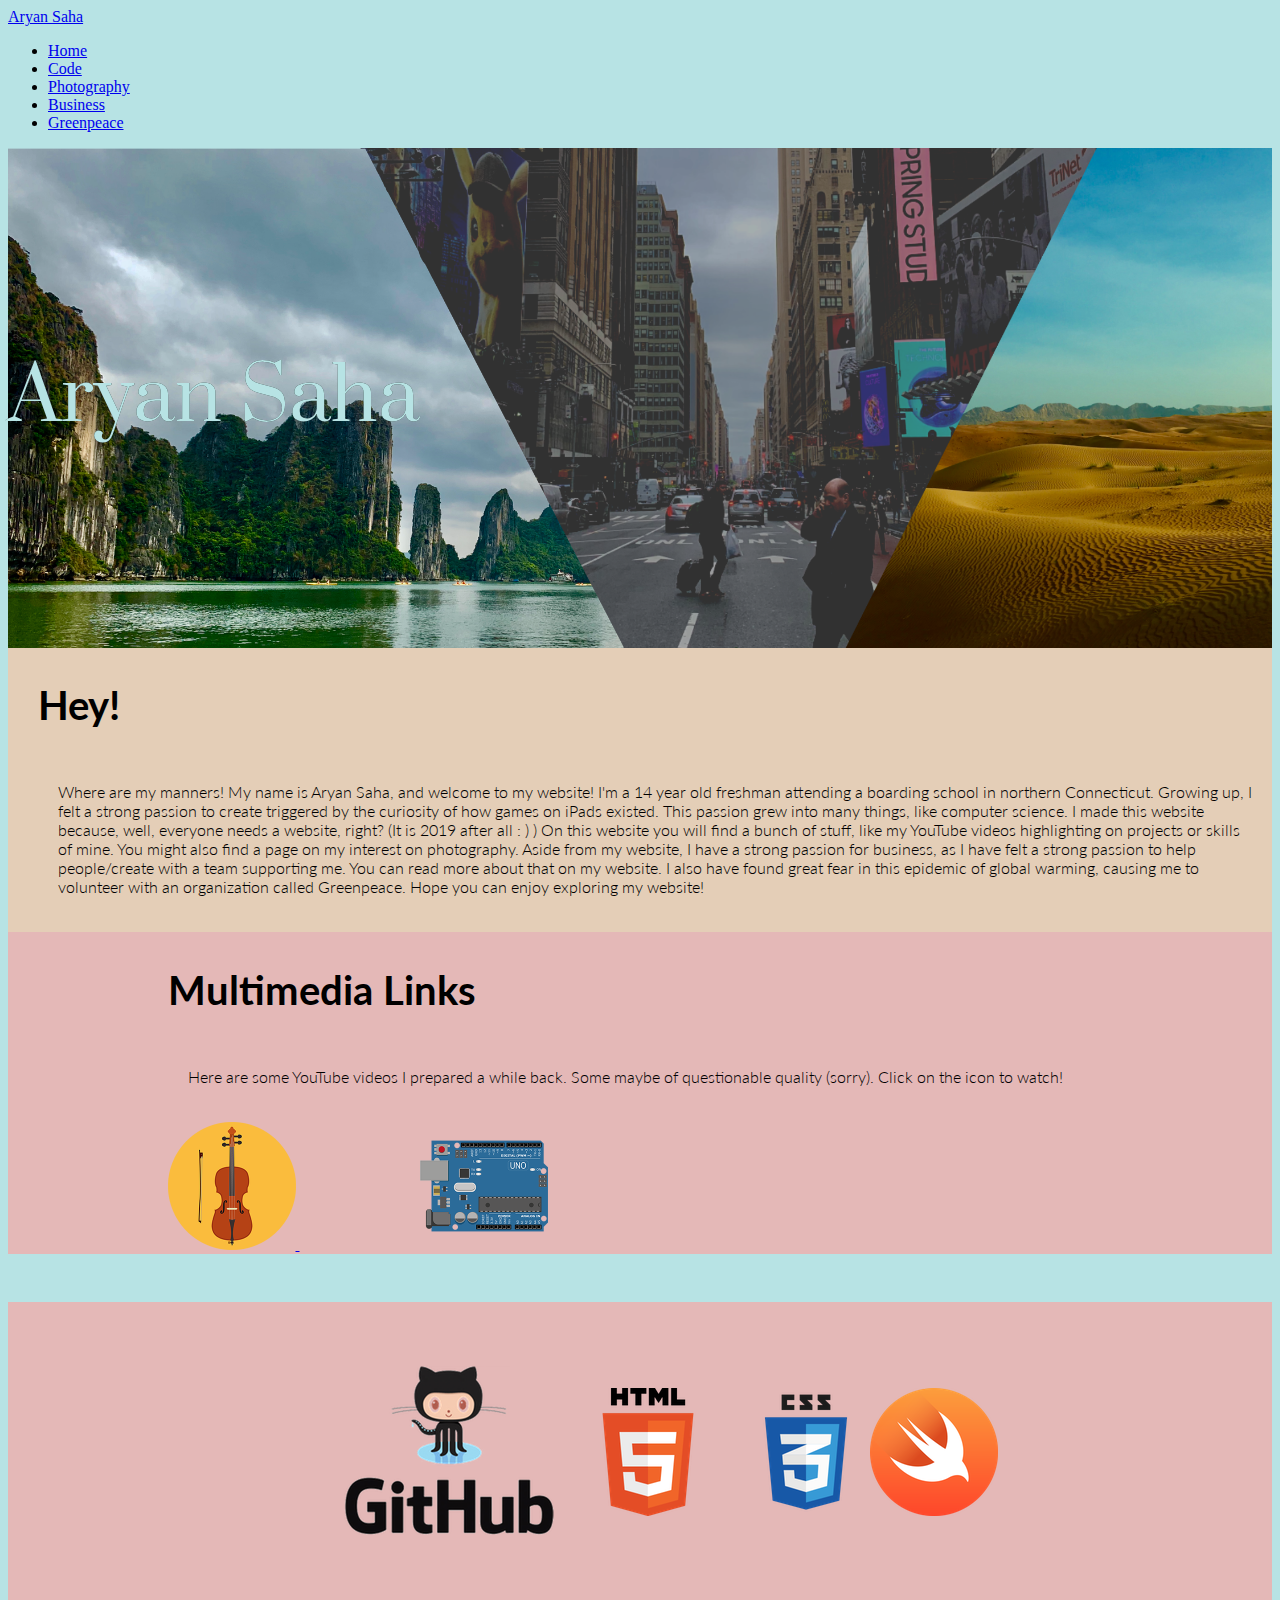
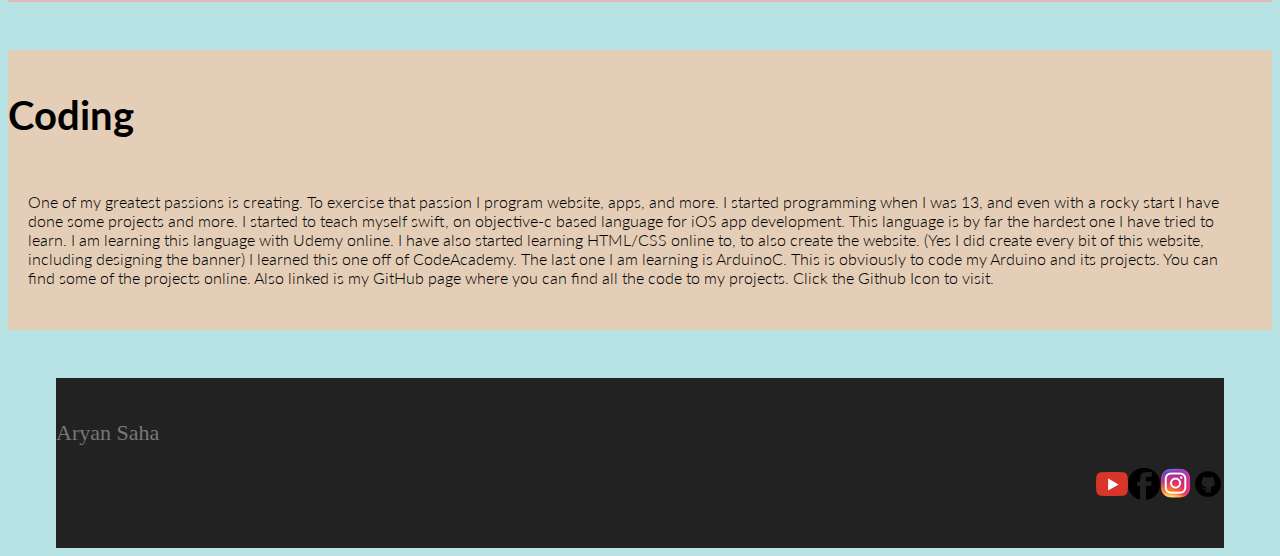
<file: index.html>
<!DOCTYPE html>
<html>

<head>
  <link rel="stylesheet" href="https://maxcdn.bootstrapcdn.com/bootstrap/3.3.6/css/bootstrap.min.css" integrity="sha384-1q8mTJOASx8j1Au+a5WDVnPi2lkFfwwEAa8hDDdjZlpLegxhjVME1fgjWPGmkzs7" crossorigin="anonymous">
    <link href='https://fonts.googleapis.com/css?family=Roboto:300,400,700' rel='stylesheet' type='text/css'>
    <link href="https://fonts.googleapis.com/css?family=Lato:300,700|Prata" rel="stylesheet">
  <link rel="stylesheet" type="text/css" href="main.css">

  <meta charset="utf-8"/>

</head>

<body>
  <nav class="navbar navbar-inverse">
  <div class="container-fluid">
    <div class="navbar-header">
      <a class="navbar-brand" href="index.html">Aryan Saha</a>
    </div>
    <ul class="nav navbar-nav">
      <li class="active"><a href="index.html">Home</a></li>
      <li><a href="code.html">Code</a></li>
      <li><a href="photo.html">Photography</a></li>
      <li><a href="biz.html">Business</a></li>
      <li><a href="#">Greenpeace</a></li>
    </ul>
  </div>
</nav>
  <header class="container-fluid">
    <section class="jumbotron">
      <div class="container">
      <div class="text-center">
        <h1>Aryan Saha</h1>
      </div>
    </div>
  </section>
  <!-- Top : Banner -->
  <section class="container-fluid intro row">


      <div class="col-lg-6 col-sm-12 left">
        <div class="text-center">
          <h2> Hey! </h2>
        <p>
          Where are my manners! My name is Aryan Saha, and welcome to my website! I'm a 14 year old freshman  attending a boarding school in northern Connecticut.
Growing up, I felt a strong passion to create triggered by the curiosity of how games on iPads existed. This passion grew into many things, like computer science.
I made this website because, well, everyone needs a website, right? (It is 2019 after all : )  ) On this website you will find a bunch of stuff, like my YouTube
videos highlighting on projects or skills of mine. You might also find a page on my interest on photography. Aside from my website, I have a strong passion for business, as I have felt a strong passion to help people/create with a team supporting me.
 You can read more about that on my website. I also have found great fear in this epidemic of global warming, causing me to volunteer with an organization called Greenpeace.
Hope you can enjoy exploring my website!

        </p>
      </div>
      <!--Top: right side bio -->
      <!-- Bottom: left side links-->
      </div>
      <div class="col-lg-6 col-sm-12 right">
        <div class="text-center">
        <h2> Multimedia Links </h2>
        <p>
          Here are some YouTube videos I prepared a while back. Some maybe of questionable quality (sorry). Click on the icon to watch!
        </p>
        <div class= "text-center">

          <a href = "https://www.youtube.com/watch?v=yvnWF03fZAk" class= "violinLinkPic" target = "_blank">
         <img src = "violin2.png" alt = "Youtube Video" border = "0"/>
         <a/>


         <a href = "https://www.youtube.com/watch?v=oCutSDJDLsg" class= "arduinoLinkPic" target = "_blank">
        <img src = "arduinoIcon2.png" alt = "Arduino Video" border = "0"/>
        <a/>

      </div>
      </div>
      </div>
  </section>
<!--  Top: Bio and Multimedia-->
<!-- Bottom : Coding and Github Link-->
<section class= "container-fluid row intro">
  <div class="col-lg-6 col-sm-12 left2 text-center">
    <a href = "https://github.com/aplusryan"  class="githubLinkPic" target = "_blank">
      <img src = "GitHubLogo2.png" alt = "Github Page" border = "0"/>
    </a>
    <img src = "htmlLogo.png" alt ="HTML 5 Logo" class="htmlLogoPic" border ="0"/>
    <img src = "cssLogo.png" alt ="CSS3 Logo" class="cssLogoPic" border ="0"/>
    <img src = "swiftIcon.png" alt ="Swift Logo" class="swiftLogoPic" border ="0"/>

  </div>
  <div class="col-lg-6 col-sm-12 right2">
    <div class="text-center">
<h2> Coding </h2>
  <p> One of my greatest passions is creating. To exercise that passion I program website, apps, and more.
  I started programming when I was 13, and even with a rocky start I have done some projects and more.
  I started to teach myself swift, on objective-c based language for iOS app development.
  This language is by far the hardest one I have tried to learn. I am learning this language with Udemy online.
  I have also started learning HTML/CSS online to, to also create the website.
  (Yes I did create every bit of this website, including designing the banner) I learned this one off of CodeAcademy.
   The last one I am learning is ArduinoC. This is obviously to code my Arduino and its projects.
   You can find some of the projects online. Also linked is my GitHub page where you can find all the code to my projects.
   Click the Github Icon to visit.</p>


  </div>
   </div>
</section>
<footer class="container-fluid row" bottomStuff>

    <p class="col-sm-4"> Aryan Saha </p>
   <ul class="col-sm-8">
  <li class="col-sm-1">

    <a href="https://www.youtube.com/channel/UCiuRVJah9fABhDvqqiFlxOA/featured?view_as=subscriber" target = "_blank">
   <img src="youtube_icon.png" alt = "My Youtube Page" border = "0" />
 </a>
</li>
  <li class="col-sm-1">

<a href="https://www.facebook.com/aplusryan12" target = "_blank" >
    <img src="facebook.png" alt = "My Facebook Page" border = "0"/>
</a>

  </li>
  <li class="col-sm-1">
<a href="https://www.instagram.com/aryan___saha/?hl=en" target="_blank" >
    <img src="instagram.png" alt = "My Instagram Page" border = "0"/>
  </a>
  </li>

    <a href="https://github.com/aplusryan" target = "_blank">
      <img src="githubSmallFooterPic.png"  alt = "My GitHub Page" border = "0"/>
    </a>
  <li>
</li>

</ul>

</footer>

  </header>

</body>

</html>
</file>
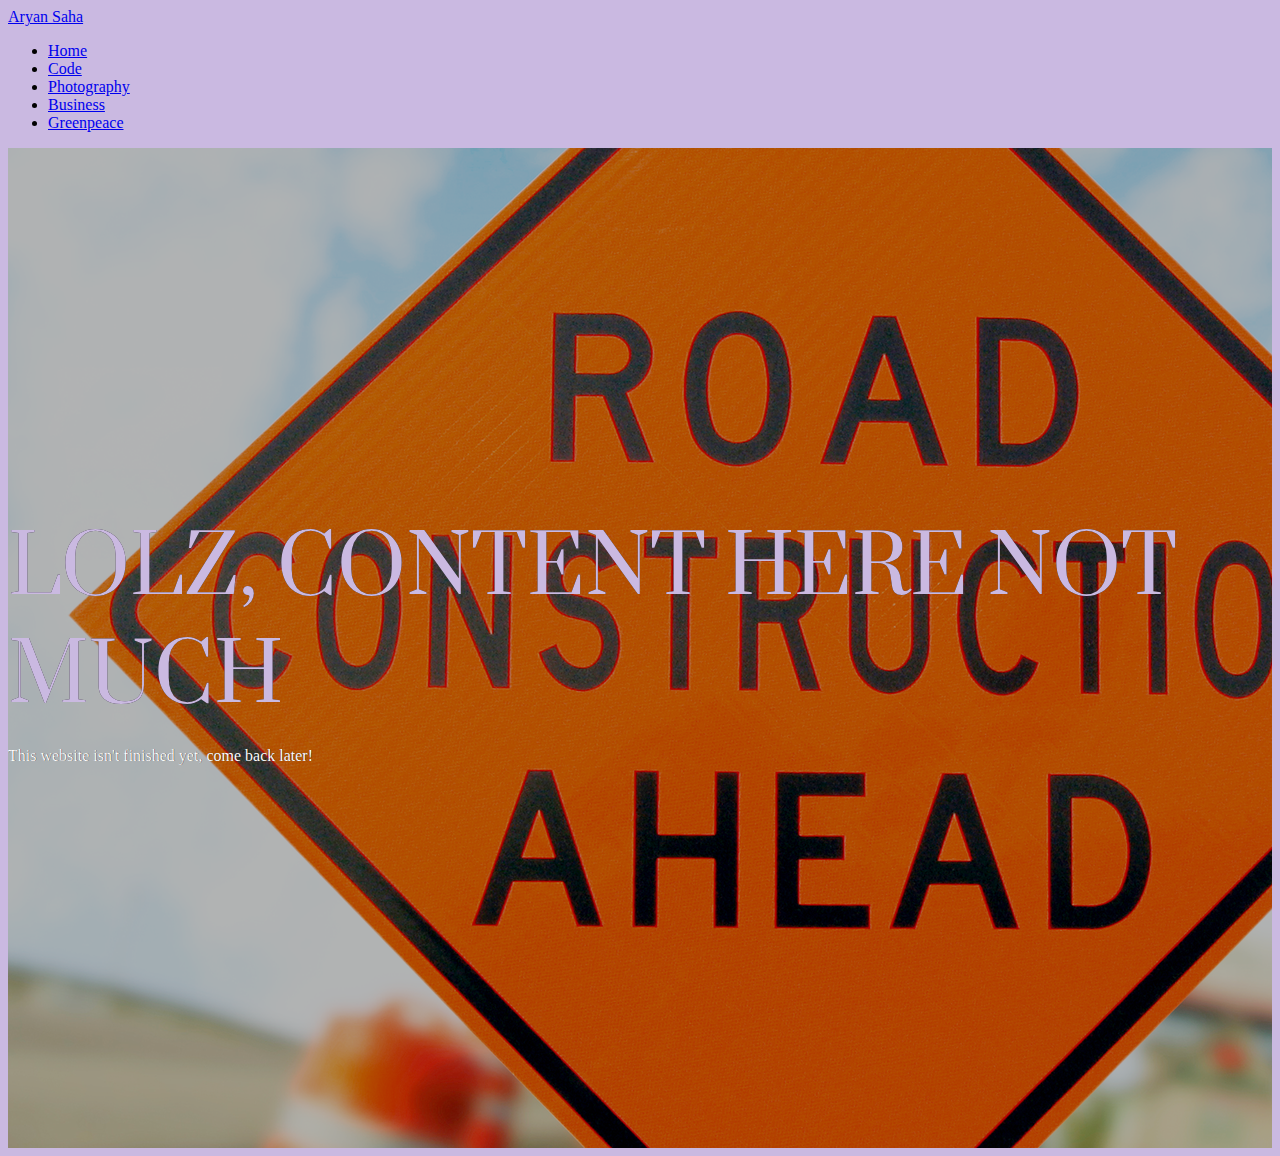
<file: biz.html>
<!DOCTYPE HTML>
<html>
<head>
  <link rel="stylesheet" href="https://maxcdn.bootstrapcdn.com/bootstrap/3.3.6/css/bootstrap.min.css" integrity="sha384-1q8mTJOASx8j1Au+a5WDVnPi2lkFfwwEAa8hDDdjZlpLegxhjVME1fgjWPGmkzs7" crossorigin="anonymous">
    <link href='https://fonts.googleapis.com/css?family=Roboto:300,400,700' rel='stylesheet' type='text/css'>
    <link href="https://fonts.googleapis.com/css?family=Lato:300,700|Prata" rel="stylesheet">
  <link rel="stylesheet" type="text/css" href="biz.css">

  <meta charset="utf-8"/>

</head>
<body>
  <nav class="navbar navbar-inverse">
  <div class="container-fluid">
    <div class="navbar-header">
      <a class="navbar-brand" href="index.html">Aryan Saha</a>
    </div>
    <ul class="nav navbar-nav">
      <li><a href="index.html">Home</a></li>
      <li><a href="code.html">Code</a></li>
      <li><a href="photo.html">Photography</a></li>
      <li class="active"><a href="biz.html">Business</a></li>
      <li><a href="#">Greenpeace</a></li>
    </ul>
  </div>
  </nav>
<header class ="container-fluid">
  <section class="jumbotron">
    <div class="container">
    <div class="text-center">

      <h2>LOLZ, CONTENT HERE NOT MUCH</h2>
      <p>This website isn't finished yet, come back later!</p>
      </div>
    </div>
    </section>
</header>
</body>
</html>
</file>
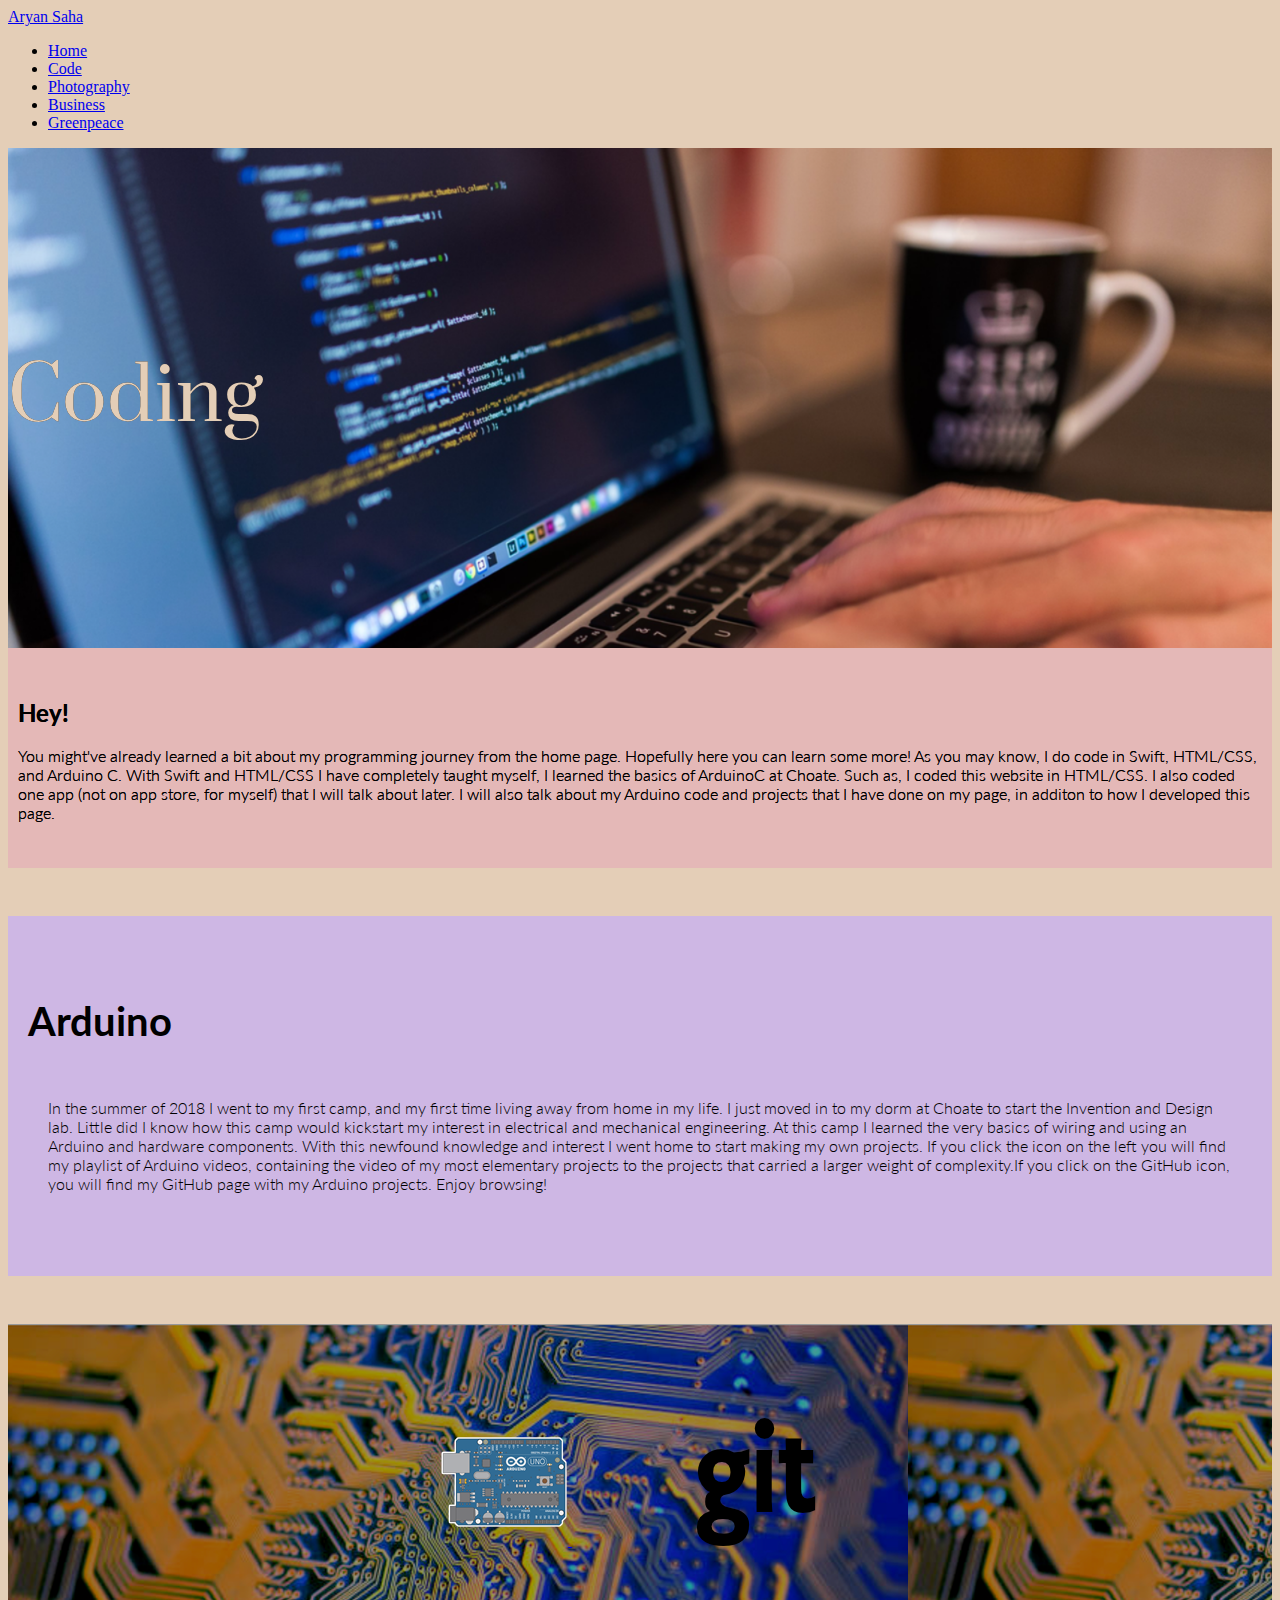
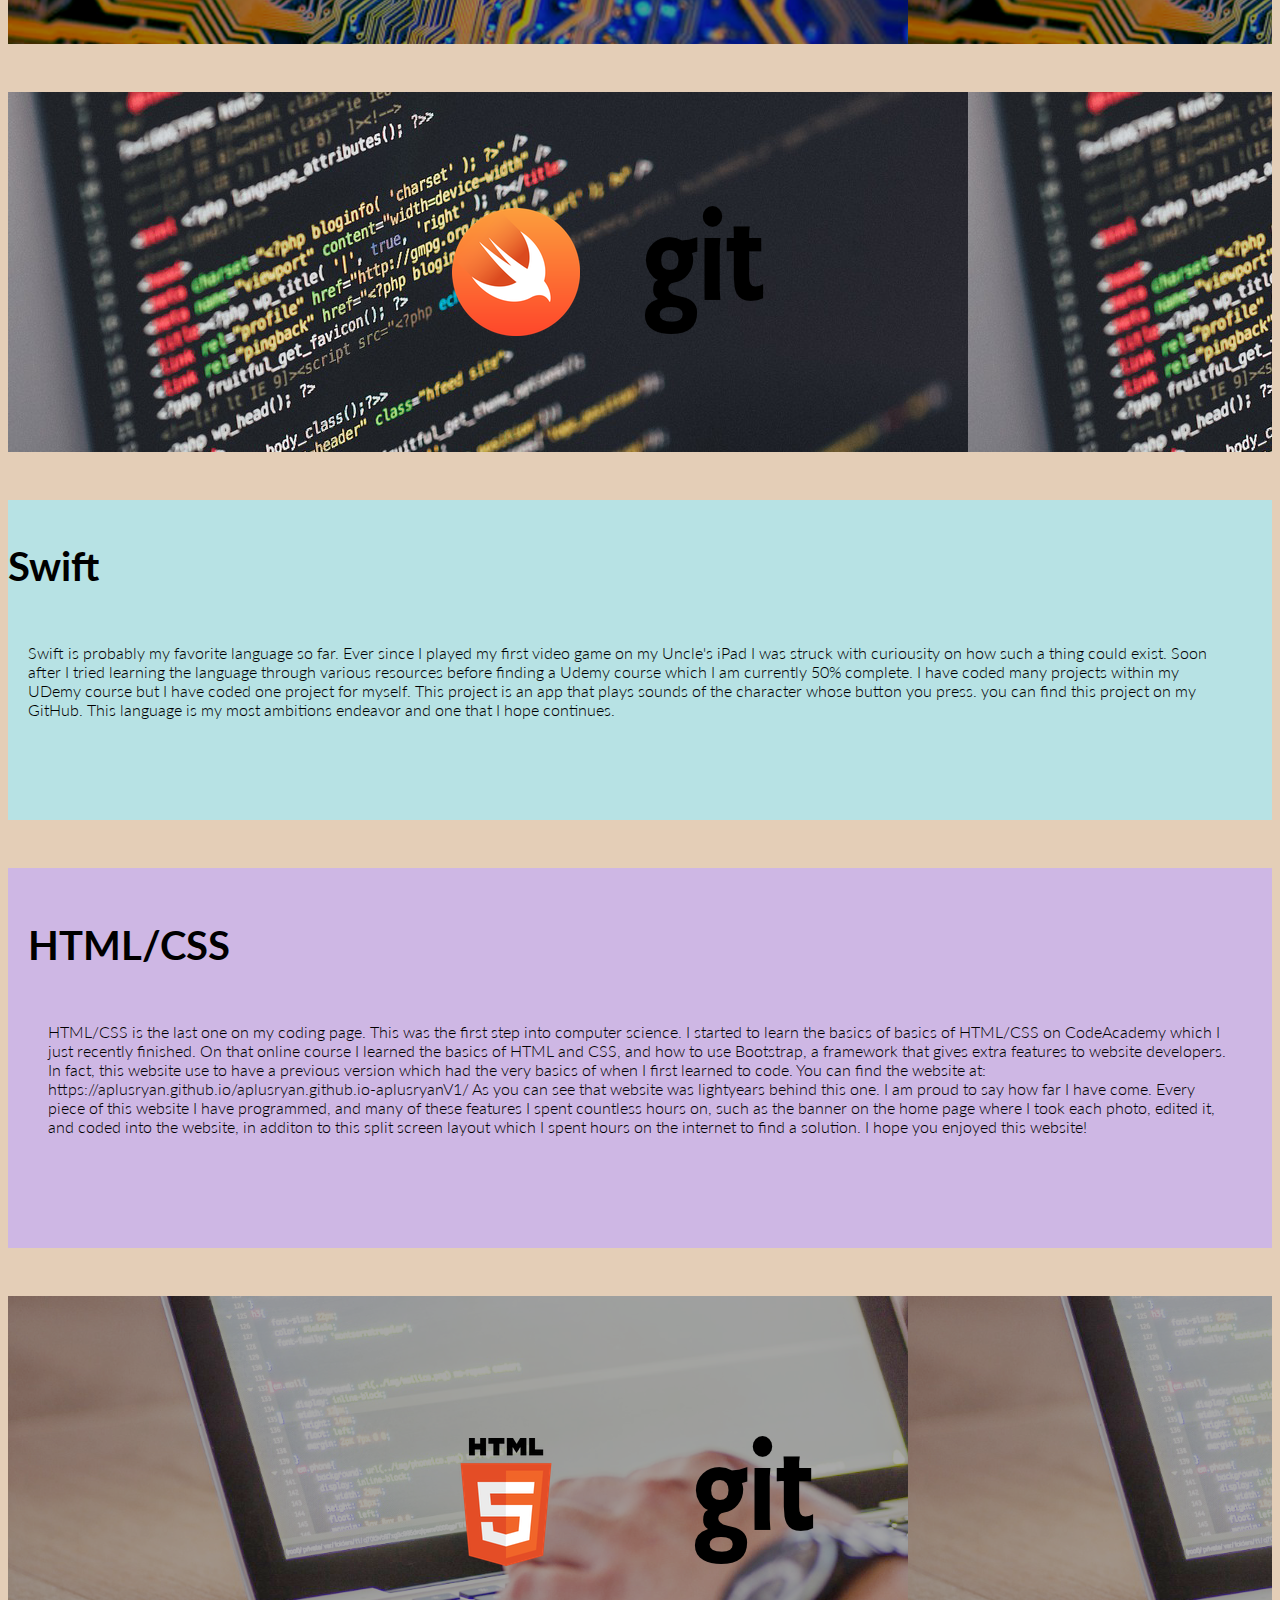
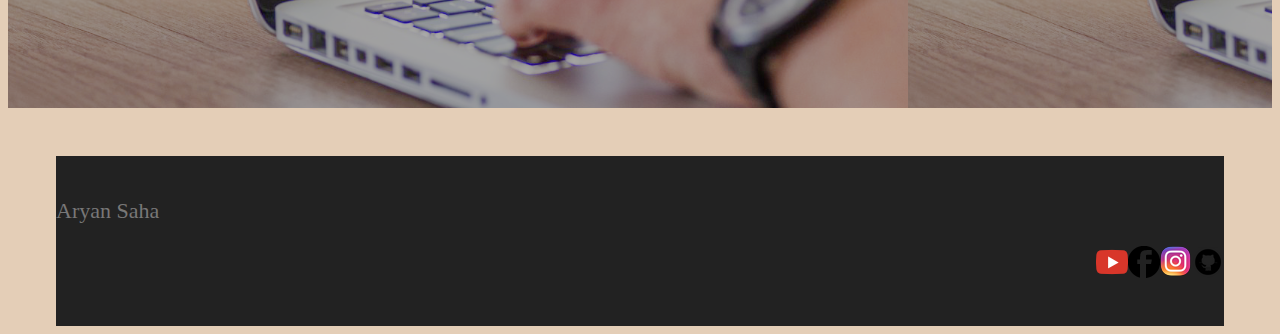
<file: code.html>
<!DOCTYPE html>
<html>
<head>
  <link rel="stylesheet" href="https://maxcdn.bootstrapcdn.com/bootstrap/3.3.6/css/bootstrap.min.css" integrity="sha384-1q8mTJOASx8j1Au+a5WDVnPi2lkFfwwEAa8hDDdjZlpLegxhjVME1fgjWPGmkzs7" crossorigin="anonymous">
    <link href='https://fonts.googleapis.com/css?family=Roboto:300,400,700' rel='stylesheet' type='text/css'>
    <link href="https://fonts.googleapis.com/css?family=Lato:300,700|Prata" rel="stylesheet">
  <link rel="stylesheet" type="text/css" href="code.css">
  <meta charset="utf-8"/>
</head>
<body>
  <nav class="navbar navbar-inverse">
  <div class="container-fluid">
    <div class="navbar-header">
      <a class="navbar-brand" href="index.html">Aryan Saha</a>
    </div>
    <ul class="nav navbar-nav">
      <li><a href="index.html">Home</a></li>
      <li class="active"><a href="code.html">Code</a></li>
      <li><a href="photo.html">Photography</a></li>
      <li><a href="#">Business</a></li>
      <li><a href="#">Greenpeace</a></li>
    </ul>
  </div>
</nav>

<header class="container-fluid">
  <section class="jumbotron row">
    <div class="container">
    <div class="text-center">
      <h1>Coding</h1>
    </div>
  </div>
</section>
<section class="jumbotron2 row">
  <div class="container">
    <div class="text-center">
      <h2> Hey! </h2>
      <p> You might've already learned a bit about my programming journey from the home page. Hopefully here you can learn some more!
      As you may know, I do code in Swift, HTML/CSS, and Arduino C. With Swift and HTML/CSS I have completely taught myself,
      I learned the basics of ArduinoC at Choate. Such as, I coded this website in HTML/CSS. I also coded one app (not on app store, for myself) that I will talk about
    later. I will also talk about my Arduino code and projects that I have done on my page, in additon to how I developed this page.</p>
    </div>
  </div>
</section>
<section class="intro row">

      <div class="col-lg-6 col-sm-12 left">
        <div class="text-center">
        <h2>Arduino</h2>
        <p>
          In the summer of 2018 I went to my first camp, and my first time living away from home in my life.
           I just moved in to my dorm at Choate to start the Invention and Design lab.
           Little did I know how this camp would kickstart my interest in electrical and mechanical engineering.
           At this camp I learned the very basics of wiring and using an Arduino and hardware components.
           With this newfound knowledge and interest I went home to start making my own projects.
           If you click the icon on the left you will find my playlist of Arduino videos,
           containing the video of my most elementary projects to the projects that carried a larger weight of
           complexity.If you click on the GitHub icon, you will find my GitHub page with my Arduino projects.
            Enjoy browsing!
        </p>
        </div>
        </div>

      <div class="col-lg-6 col-sm-12 right">
      <div class="text-center">
        <div class="container">
        <a href="https://www.youtube.com/watch?v=oCutSDJDLsg" class="arduinoLinkPic" target="_blank">
          <img src="arduinoIconLink.png" alt="Arduino Youtube Link" border="0"/>
        </a>
        <a href="https://github.com/aplusryan" class="githubLinkPic" target="_blank">
        <img src="githubIconLink.png" alt="Github Profile" border="0"/>
      </a>
    </div>

      </div>
      </div>

  </section>
  <section class="text-center intro row">
    <div class="col-lg-6 col-sm-12 left2">
      <img src="swiftIcon.png" alt="Swift class"swiftPic" Logo" border="0"/>
      <a href="https://github.com/aplusryan" class="githubLinkPic" target="_blank">
      <img src="githubIconLink.png" alt="Github Profile" border="0"/>
    </a>
  </div>
    <div class="col-lg-6 col-sm-12 right2">
      <div class="container">
      <h2>Swift</h2>
      <p>Swift is probably my favorite language so far. Ever since I played my first video game on my Uncle's iPad
        I was struck with curiousity on how such a thing could exist. Soon after I tried learning the language through various
        resources before finding a Udemy course which I am currently 50% complete. I have coded many projects within my UDemy course
        but I have coded one project for myself. This project is an app that plays sounds of the character whose button you press.
        you can find this project on my GitHub. This language is my most ambitions endeavor and one that I hope continues.<p>
    </div>
    </div>
  </section>
  <section class="text-center intro row">
    <div class="col-lg-6 col-sm-12 left">
      <div class="text-center">
        <h2> HTML/CSS </h2>
        <p>HTML/CSS is the last one on my coding page. This was the first step into computer science. I started to learn the basics of basics
          of HTML/CSS on CodeAcademy which I just recently finished. On that online course I learned the basics of HTML and CSS, and how
          to use Bootstrap, a framework that gives extra features to website developers. In fact, this website use to have a previous version
          which had the very basics of when I first learned to code. You can find the website at:
          https://aplusryan.github.io/aplusryan.github.io-aplusryanV1/
           As you can see that website was lightyears behind this one. I am proud to say how far I have come. Every piece of this website I have
          programmed, and many of these features I spent countless hours on, such as the banner on the home page where I took each photo, edited it, and coded into the website,
          in additon to this split screen layout which I spent hours on the internet to find a solution. I hope you enjoyed this website!<p>
      </div>
    </div>
    <div class="col-lg-6 col-sm-12 right3">
      <img src="htmlLogo.png" alt="HTML5 Logo" class="htmlCodingLogo"target="_blank"/>
      <a href="https://github.com/aplusryan" class="githubLinkPic" target="_blank">
      <img src="githubIconLink.png" alt="Github Profile" border="0"/>
    </a>
    <div class="text-center">
    </div>
  </div>
  </section>
  
  <footer class="container-fluid row" bottomStuff>

      <p class="col-sm-4"> Aryan Saha </p>
     <ul class="col-sm-8">
    <li class="col-sm-1">

      <a href="https://www.youtube.com/channel/UCiuRVJah9fABhDvqqiFlxOA/featured?view_as=subscriber" target = "_blank">
     <img src="youtube_icon.png" alt = "My Youtube Page" border = "0" />
   </a>
  </li>
    <li class="col-sm-1">

  <a href="https://www.facebook.com/aplusryan12" target = "_blank" >
      <img src="facebook.png" alt = "My Facebook Page" border = "0"/>
  </a>

    </li>
    <li class="col-sm-1">
  <a href="https://www.instagram.com/aryan___saha/?hl=en" target="_blank" >
      <img src="instagram.png" alt = "My Instagram Page" border = "0"/>
    </a>
    </li>

      <a href="https://github.com/aplusryan" target = "_blank">
        <img src="githubSmallFooterPic.png"  alt = "My GitHub Page" border = "0"/>
      </a>
    <li>
  </li>

  </ul>

  </footer>
</header>




</body>

</html>
</file>
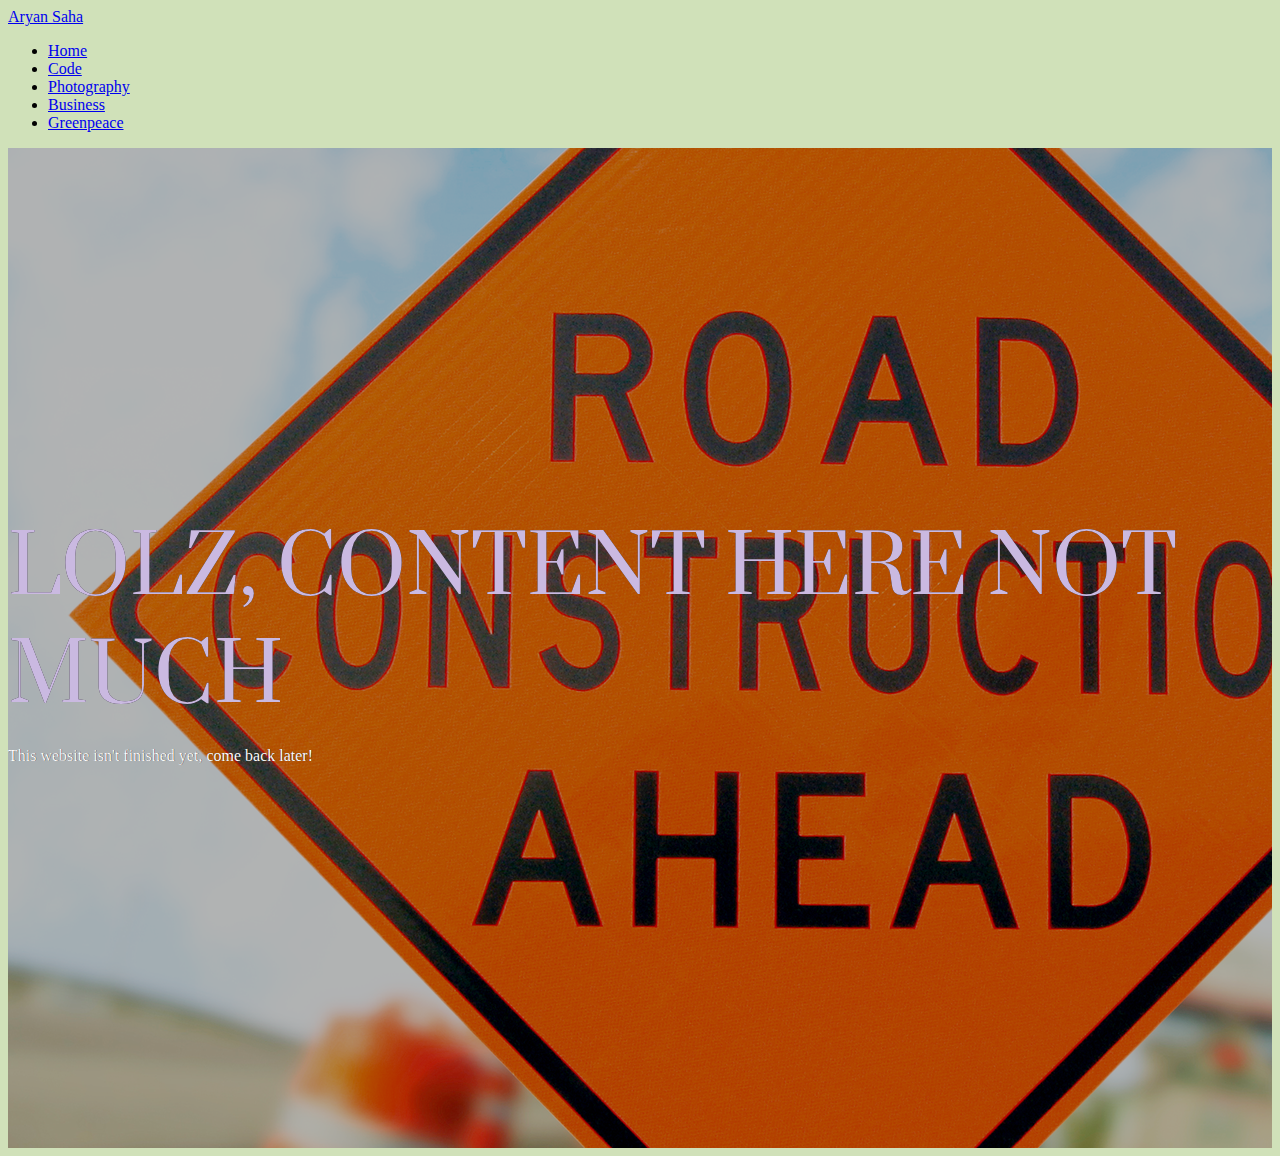
<file: green.html>
<!DOCTYPE html>
<html>
<head>
  <link rel="stylesheet" href="https://maxcdn.bootstrapcdn.com/bootstrap/3.3.6/css/bootstrap.min.css" integrity="sha384-1q8mTJOASx8j1Au+a5WDVnPi2lkFfwwEAa8hDDdjZlpLegxhjVME1fgjWPGmkzs7" crossorigin="anonymous">
    <link href='https://fonts.googleapis.com/css?family=Roboto:300,400,700' rel='stylesheet' type='text/css'>
    <link href="https://fonts.googleapis.com/css?family=Lato:300,700|Prata" rel="stylesheet">
  <link rel="stylesheet" type="text/css" href="green.css">

  <meta charset="utf-8"/>

</head>
<body>
  <nav class="navbar navbar-inverse">
  <div class="container-fluid">
    <div class="navbar-header">
      <a class="navbar-brand" href="index.html">Aryan Saha</a>
    </div>
    <ul class="nav navbar-nav">
      <li><a href="index.html">Home</a></li>
      <li><a href="code.html">Code</a></li>
      <li><a href="photo.html">Photography</a></li>
      <li><a href="biz.html">Business</a></li>
      <li class="active"><a href="#">Greenpeace</a></li>
    </ul>
  </div>
  </nav>
<header class ="container-fluid">
  <section class="jumbotron">
    <div class="container">
    <div class="text-center">

      <h2>LOLZ, CONTENT HERE NOT MUCH</h2>
      <p>This website isn't finished yet, come back later!</p>
      </div>
    </div>
    </section>
</header>
</body>
</html>
</file>
<file: main.css>
.jumbotron {

  padding-right: 0;
  display: flex;
  align-items: center;
  background-image: url('bannerPic.png');
  background-size: cover;
  color: #ffffff;
  height: 500px;
  text-shadow: 0.25px 0.25px 0.25px #000000;

}

.jumbotron h1 {
  font-family: 'Prata', serif;
  font-size: 74px;
  font-weight: 400;
  margin: 0;
  color: #b7e3e4;
}

body {
  background-color: #b7e3e4;
}

.intro{
  height:100%
}

.left{
  margin-left: 5;
  padding-left: 30px;
  display : flex;
  justify-content : center;
  align-items : center;
  background-color:#e4ceb7;
  height : 100%;
  width : 50%
  color : #a6957e;
  min-height: 280px;

}
.right{
  margin-right: 20;
  padding-right: 30px;
  display : flex;
  justify-content : center;
  align-items : center;
  background-color:#e4b8b7;
  height : 100%;
  width : 50%
  color : #a6957e;
    min-height: 322px;
}

.left2 {
  margin-top: 3rem;
  margin-left: 5;
  padding-left: 30px;
  display : flex;
  justify-content : center;
  align-items : center;
  background-color:#e4b8b7;
  height : 100%;
  width : 50%
  color : #a6957e;
  min-height: 300px;

}

.right2{
  margin-top: 3rem;
  padding-right: 30px;
  display : flex;
  justify-content : center;
  align-items : center;
  background-color:#e4ceb7;
  height : 100%;
  width : 50%
  color : #a6957e;
    min-height: 280px;
}







@media (max-width: 1200px) {
  .left{
    height:50%
  }
  .right{
    height:50%
  }
}

.intro p {
  font-family: 'Lato', sans-serif;
font-weight: 300;
font-size: 16px;
padding: 20px;
color:#000000;
}

.intro h2 {
font-family: 'Lato', serif;
font weight: 300;
font-size: 40px;
color:#000000;
}

.violinLinkPic {
  margin-right: 60px;
}

.arduinoLinkPic {
  margin-left: 60px;
}

.githubLinkPic {
margin-left: 2rem;
}

.htmlLogoPic{
  margin-left: 30px;
  margin-right: 30px;
}

.cssLogoPic {
  .margin-left: 30px;
  .margin-right: 30px;
}

.swiftLogoPic {
  .margin-left: 60px;
  .margin-right: 30px;
}

footer {
  margin-left: 3rem;
  margin-right: 3rem;
  margin-top: 3rem;
  font-size: 22px;
  padding: 20px 0;
  background-color: #222222;
  color: #787777;
}

footer .col-sm-8 {
  display: flex;
  justify-content: flex-end;
}

footer ul {
  list-style: none;
}

footer li img {
  width: 32px;
  height: 32px;
}

.bottomStuff p {
  font-family: 'Lato', sans-serif;
font-weight: 300;
font-size: 17px;
}
</file>
<file: biz.css>
body {
background-color: #cab9e1;
}

.jumbotron {

  padding-right: 0;
  display: flex;
  align-items: center;
  background-image: url('construction4.png');
  background-size: cover;
  color: #ffffff;
  height: 1000px;
  text-shadow: 0.25px 0.25px 0.25px #000000;

}

.jumbotron h2 {
  font-family: 'Prata', serif;
  font-size: 80px;
  font-weight: 400;
  margin: 0;
  color: #cab9e1;
}

.jumbotron p {
  font-family:
}
</file>
<file: code.css>
body {
  background-color: #e4ceb7;
}


.jumbotron {
  margin-top: 0;
  padding-right: 0;
  display: flex;
  align-items: center;
  background-image: url('codingBannerPic.png');
  background-size: cover;
  color: #ffffff;
  height: 500px;
  text-shadow: 0.25px 0.25px 0.25px #000000;

}

.jumbotron h1 {
  font-family: 'Prata', serif;
  font-size: 74px;
  font-weight: 400;
  margin: 0;
  color: #e4ceb7;
}

.jumbotron2 {

  padding-right: 0;
  display: flex;
  align-items: center;
  background-size: cover;
  background-color: #e4b8b7;
  color: #787777;
  height: 200px;
  text-shadow: 0.25px 0.25px 0.25px #000000;

}

.jumbotron2 {
  font-family: 'Lato', sans-serif;
font-weight: 300;
font-size: 16px;
padding: 10px;
color:#000000;
}



.left{
  display : flex;
  justify-content : center;
  align-items : center;
  margin-top: 3rem;
  padding: 20px;
    min-height: 320px;
  background-color:#ceb7e4;
  color:#000000
}

.left2{
  display : flex;
  justify-content : center;
  align-items : center;
  margin-top: 3rem;
  padding: 20px;
    min-height: 320px;
  background-color:#ceb7e4;
  color:#000000;
  background-image: url(swiftBKGPIC.png);
}
.intro h2{
  font-family: 'Lato', serif;
  font weight: 300;
  font-size: 40px;
  color:#000000;
}

.intro p {
  font-family: 'Lato', sans-serif;
font-weight: 300;
font-size: 16px;
padding: 20px;
color:#000000;
}

.right{
  display : flex;
  justify-content : center;
  align-items : center;
  background-color:#b7e2e4;
  background-image: url("newArduinoBackPic.png");
color:#000000;
  margin-top: 3rem;
  padding-right: 20px;
  min-height: 320px;
}

.right2{
  display : flex;
  justify-content : center;
  align-items : center;
  background-color:#b7e2e4;
color:#000000;
  margin-top: 3rem;
  padding-right: 20px;
  min-height: 320px;
}

.right3{
  display : flex;
  justify-content : center;
  align-items : center;
  background-color:#b7e2e4;
  background-image: url("htmlPICCC.png");
color:#000000;
  margin-top: 3rem;
  padding-right: 20px;
  min-height: 412px;
}
@media (max-width: 1200px) {
  .left{
    height:50%
  }
  .right{
    height:50%
  }
}

.arduinoLinkPic {
  padding: 60px;
}

.githubLinkPic {
  padding:60px;
}

.swiftPic {
  padding:60px;
}

.htmlCodingLogo {
  padding: 60px;
}

footer {
  margin-left: 3rem;
  margin-right: 3rem;
  margin-top: 3rem;
  font-size: 22px;
  padding: 20px 0;
  background-color: #222222;
  color: #787777;
}

footer .col-sm-8 {
  display: flex;
  justify-content: flex-end;
}

footer ul {
  list-style: none;
}

footer li img {
  width: 32px;
  height: 32px;
}

.bottomStuff p {
  font-family: 'Lato', sans-serif;
font-weight: 300;
font-size: 17px;
}
</file>
<file: green.css>
body {
background-color: #d0e1b9;
}

.jumbotron {

  padding-right: 0;
  display: flex;
  align-items: center;
  background-image: url('construction4.png');
  background-size: cover;
  color: #ffffff;
  height: 1000px;
  text-shadow: 0.25px 0.25px 0.25px #000000;

}

.jumbotron h2 {
  font-family: 'Prata', serif;
  font-size: 80px;
  font-weight: 400;
  margin: 0;
  color: #cab9e1;
}

.jumbotron p {
  font-family:
}
</file>
